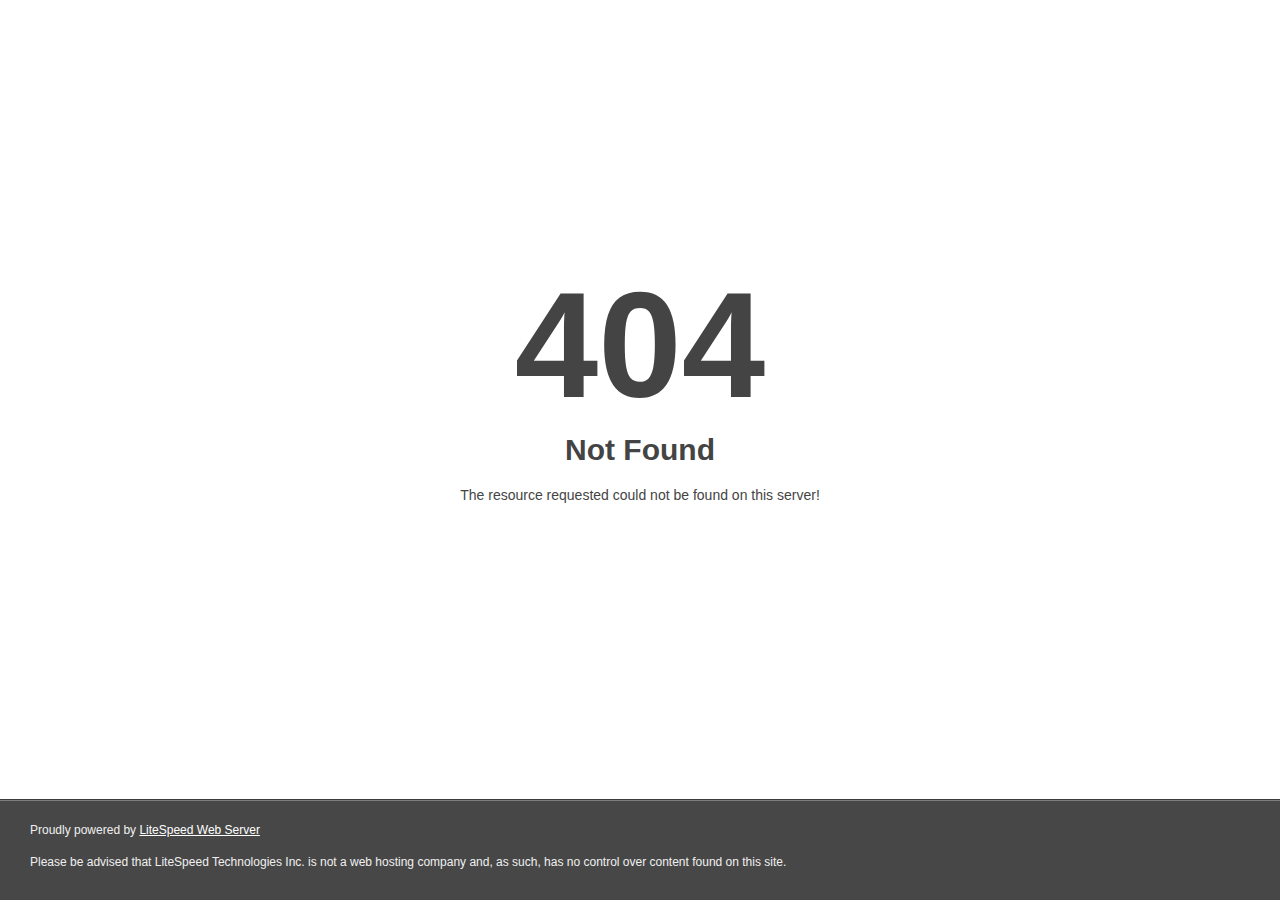
<file: blog-single-audio-embed.html>
<!DOCTYPE html>
<html style="height:100%">
<head>
<meta name="viewport" content="width=device-width, initial-scale=1, shrink-to-fit=no" />
<title> 404 Not Found
</title></head>
<body style="color: #444; margin:0;font: normal 14px/20px Arial, Helvetica, sans-serif; height:100%; background-color: #fff;">
<div style="height:auto; min-height:100%; ">     <div style="text-align: center; width:800px; margin-left: -400px; position:absolute; top: 30%; left:50%;">
        <h1 style="margin:0; font-size:150px; line-height:150px; font-weight:bold;">404</h1>
<h2 style="margin-top:20px;font-size: 30px;">Not Found
</h2>
<p>The resource requested could not be found on this server!</p>
</div></div><div style="color:#f0f0f0; font-size:12px;margin:auto;padding:0px 30px 0px 30px;position:relative;clear:both;height:100px;margin-top:-101px;background-color:#474747;border-top: 1px solid rgba(0,0,0,0.15);box-shadow: 0 1px 0 rgba(255, 255, 255, 0.3) inset;">
<br>Proudly powered by  <a style="color:#fff;" href="http://www.litespeedtech.com/error-page">LiteSpeed Web Server</a><p>Please be advised that LiteSpeed Technologies Inc. is not a web hosting company and, as such, has no control over content found on this site.</p></div></body></html>
</file>
